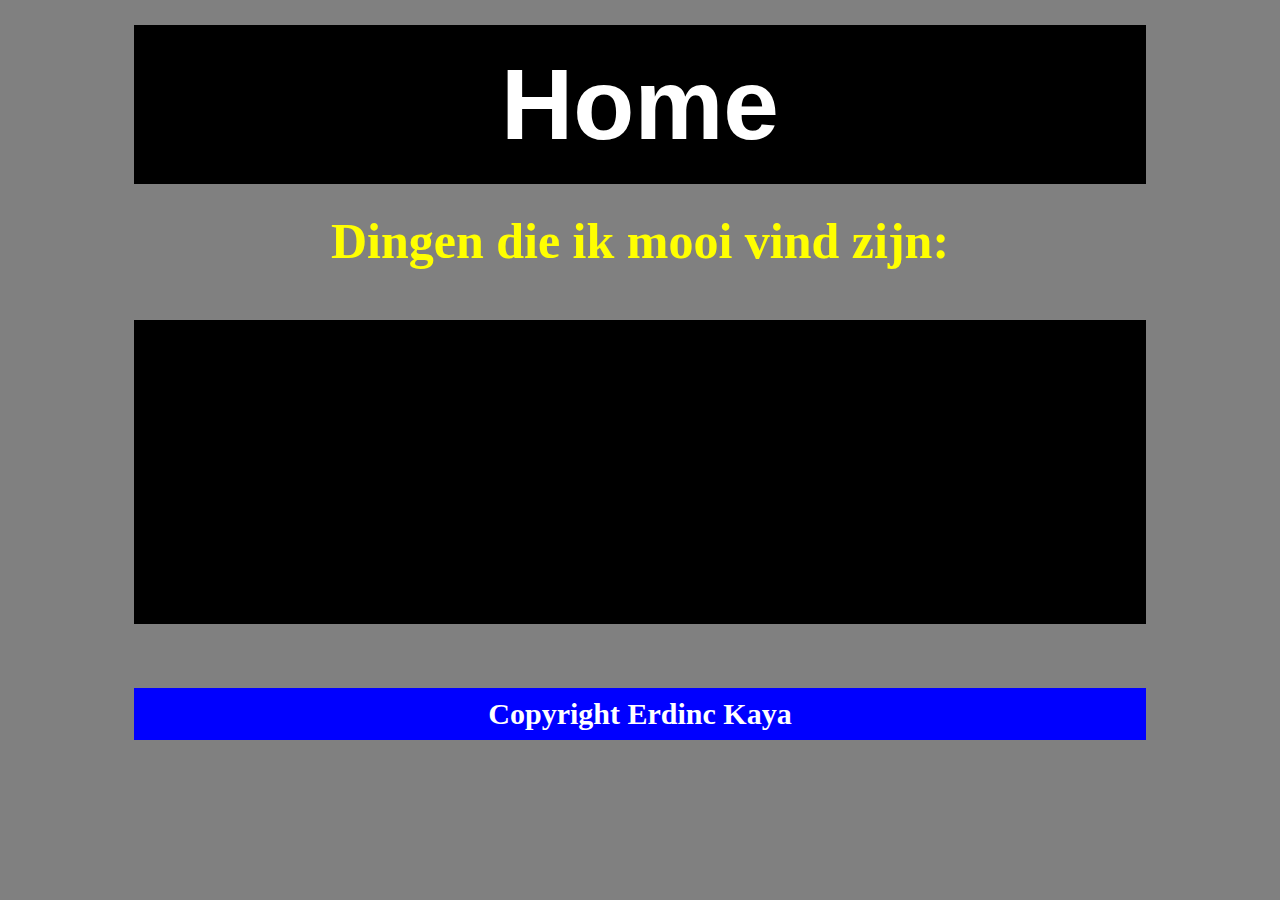
<file: Opdracht-5/index.html>
<!DOCTYPE html>
<html>
    <head>
        <!-- hier zet je de code in de head tags -->
        <title> Eerste Home pagina </title>
        <link rel="stylesheet" href="style.css">
    </head>
    <body>
       <!-- hier zet je de code in de body tags-->
        <header>
            <h1> Home </h1>
        </header>
        <main>               
            <H2>Dingen die ik mooi vind zijn:</H2>
            <nav>
                <ul>
                    <li><a href="https://www.autoweek.nl" target="_blank">Auto</a></li>
                    <li><a href="https://www.natuurmonumenten.nl" target="_blank">Natuur</a></li>
                    <li><a href="https://www.vogelbescherming.nl" target="_blank">Vogels </a></li>
                    <li><a href="contact.html" target="_blank">Contact </a></li>
                    <br>
                    <a href="About.html"> Hier is de pagina over </a>
                </ul>
            </nav>
        </main>
        <footer>
            <h3> Copyright Erdinc Kaya</h3>
        </footer>
    </body>
</html>
</file>
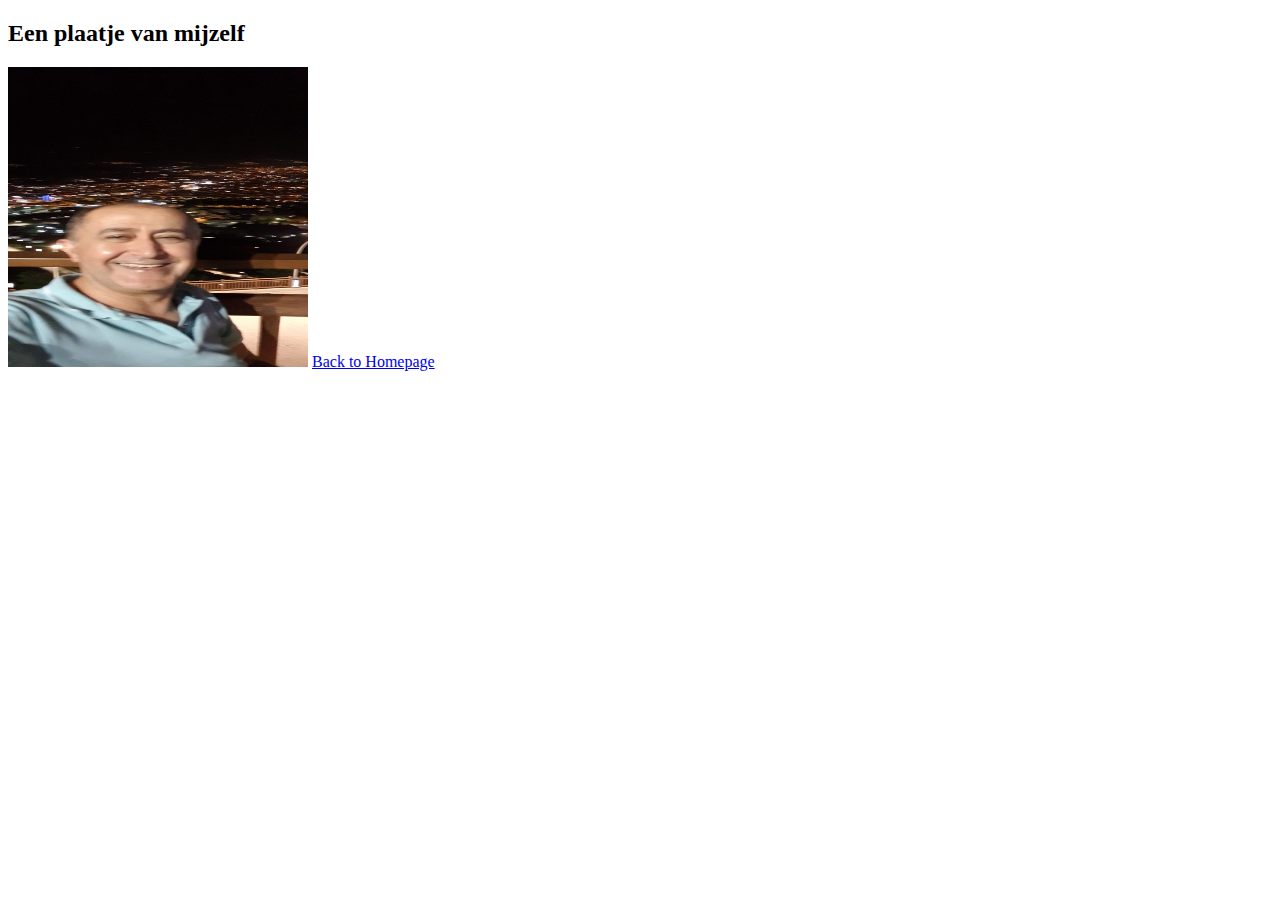
<file: Opdracht-5/About.html>
<!DOCTYPE html>
<html>
<head>
    <title>Plaatje van mijzelf</title>
</head>
<body>
    <h2>Een plaatje van mijzelf</h2>
    <img src="erdinc.jpg" width="300" height="300"> <a href="opdracht1.html"> Back to Homepage</a>
</body>
</html>
</file>
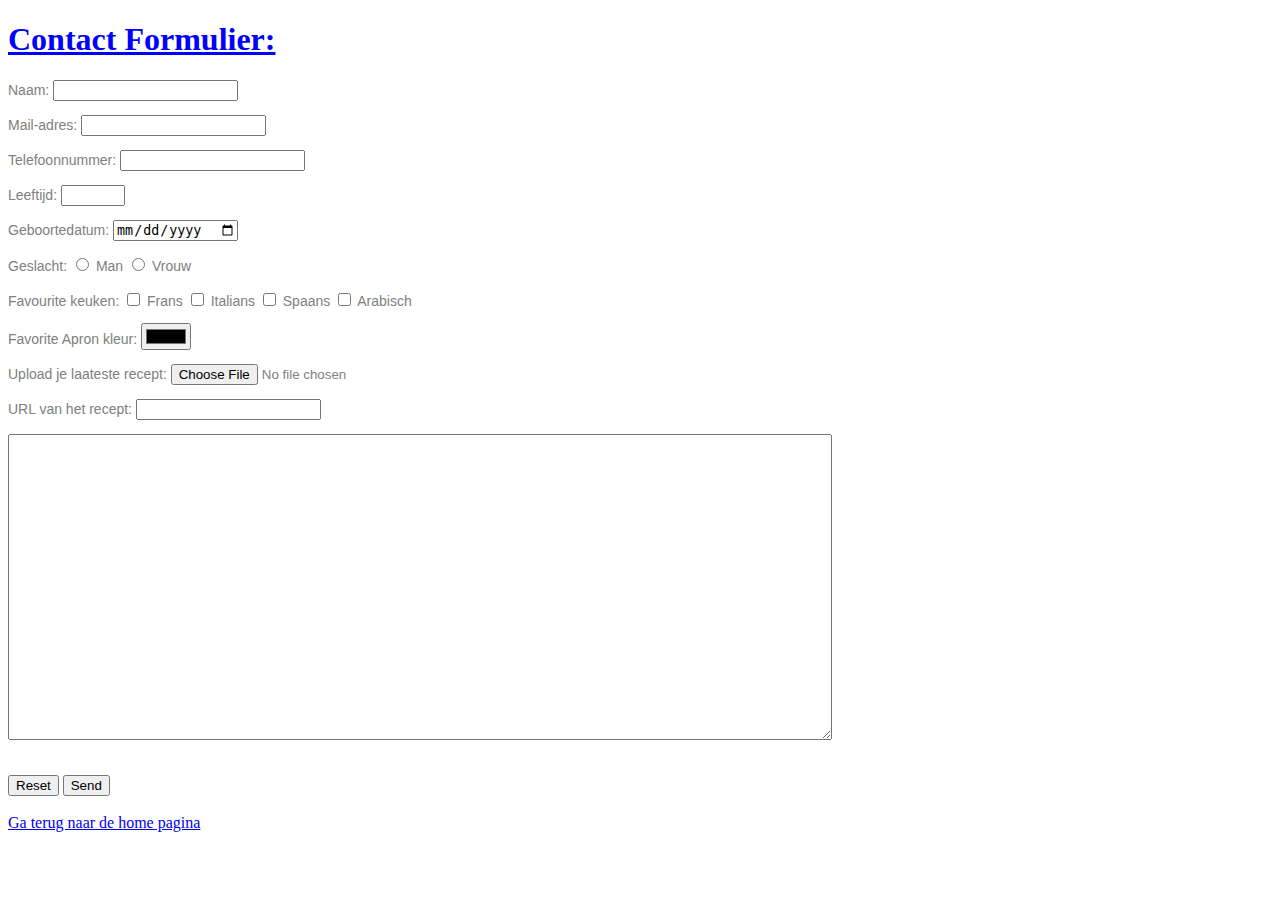
<file: Opdracht-5/contact.html>
<!DOCTYPE html>
<html>
<style>
    p {
        font-family: Verdana, Geneva, Tahoma, sans-serif;
        font-size: 14px;
        color: grey;
    }
    h1 {
        text-align: left; text-decoration: underline; color: blue;
    }
    div {
        font-family: Verdana, Geneva, Tahoma, sans-serif;
        font-size: 14px;
        color: grey;   
    }
</style>

<head>
    <meta charset="UTF-8">
      <!-- hier zet je de code in de head tags -->
    <title> Contact </title>
</head>

<body>
    <!-- hier zet je de code in de body tags-->
    <header>
        <h1> Contact Formulier: </h1>
    </header>
    <main>
        <form name="contact" method="POST" data-netlify="true">
            <p> Naam: <input type="text" name="Naam" required> </p>        
            <p> Mail-adres: <input type="email" id="email" name="email" required> </p>
            <p>Telefoonnummer: <input type="Tel" id="Telefoon" name="Telefoon" pattern="[0-9]{2}-[0-9]{8}" required> </p>
            <p> Leeftijd: <input type="number" id="Leeftijd" name="Leeftijd" min="1" max="150"> </p>
            <p> Geboortedatum: <input type="date" id="Geboortedatum" name="Geboortedatum"> </p>
            <div>
                Geslacht: 
                <input type="radio" id="Geslacht" name="Geslacht" value="Man"> Man
                <input type="radio" id="Geslacht1" name="Geslacht1" value="Vrouw"> Vrouw <br>
                <br>
            </div>
            <div>
                Favourite keuken: 
                <input type="checkbox" id="Keuken1" name="Keuken1" value="Frans">
                <label for="Keuken1"> Frans</label>
                <input type="checkbox" id="Keuken2" name="Keuken2" value="Italians"> <label for="Keuken2"> Italians</label>
                <input type="checkbox" id="Keuken3" name="Keuken3" value="Spaans"> <label for="Keuken3"> Spaans</label>
                <input type="checkbox" id="Keuken4" name="Keuken4" value="Arabisch"> <label for="Keuken4"> Arabisch</label>
            </div>
            <p> Favorite Apron kleur: <input type="color" id="kleur" name="kleur"> </p>
            <p> Upload je laateste recept: <input type="file" id="email" name="recept"> </p>
            <p> URL van het recept: <input type="url" id="recpturl" name="recpturl"> </p>
            <p> <textarea id="Biografie" name="Biografie" cols="100" rows="20"> </textarea></p>
            <br>
            <div>
                <input type="reset" value="Reset" name="tekstveld">
                <input type="submit" value="Send" name="tekstveld">
            </div>
        </form>
            <br>
        <a href="index.html"> Ga terug naar de home pagina </a>
    </main>
</body>
</file>
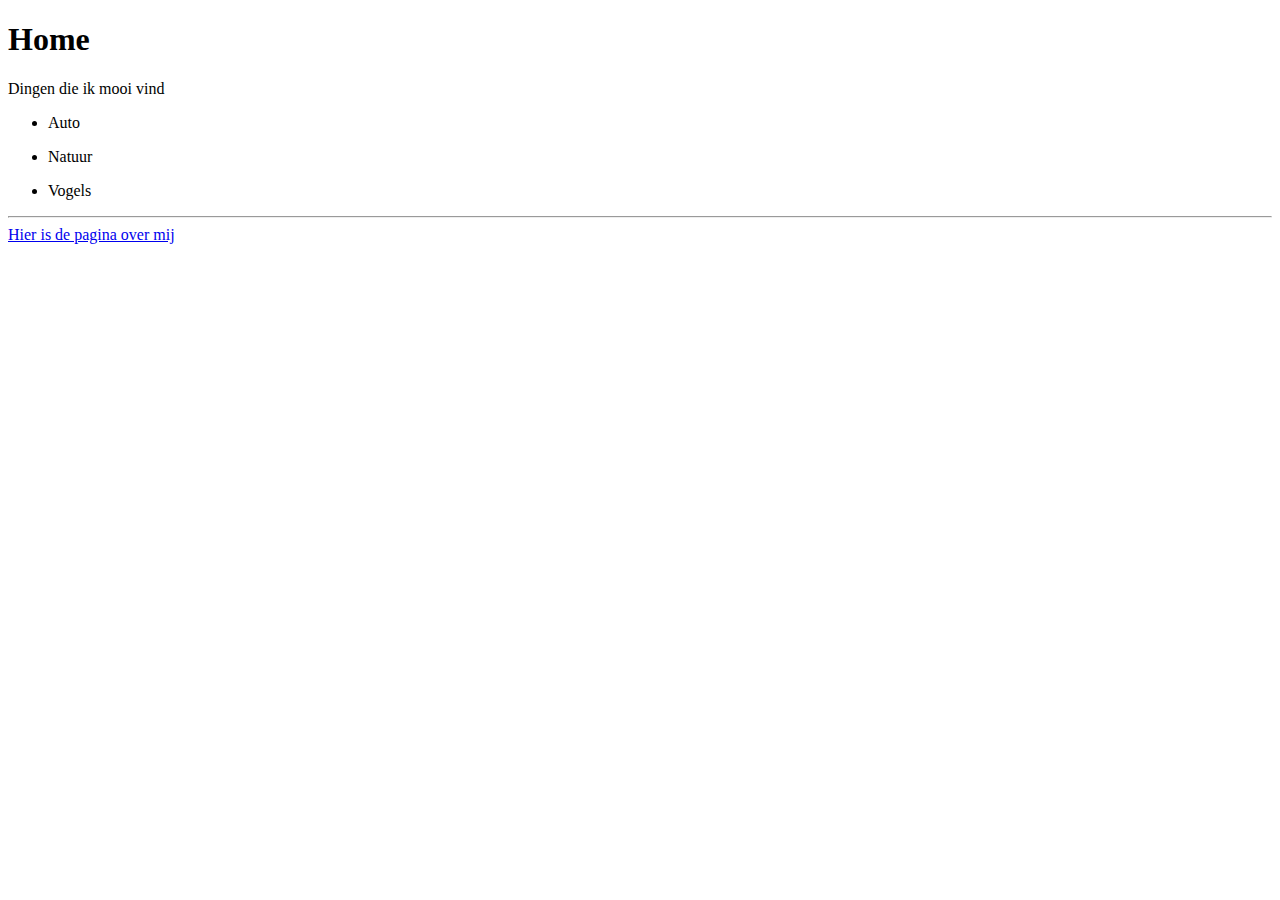
<file: Opdracht-5/Opdracht1.html>
<!DOCTYPE html>
<html>
    <head>
        <!-- hier zet je de code in de head tags -->
        <title> Eerste Home pagina </title>
    </head>
    <body>
       <!-- hier zet je de code in de body tags-->
       <h1> Home </h1>
       
       <p>Dingen die ik mooi vind</p>
       <ul><li>Auto</li></ul>
       <ul><li>Natuur</li></ul>
       <ul><li>Vogels</li></ul>
       <hr>
       <a href="About.html">Hier is de pagina over mij</a>
    </body>
</html>
</file>
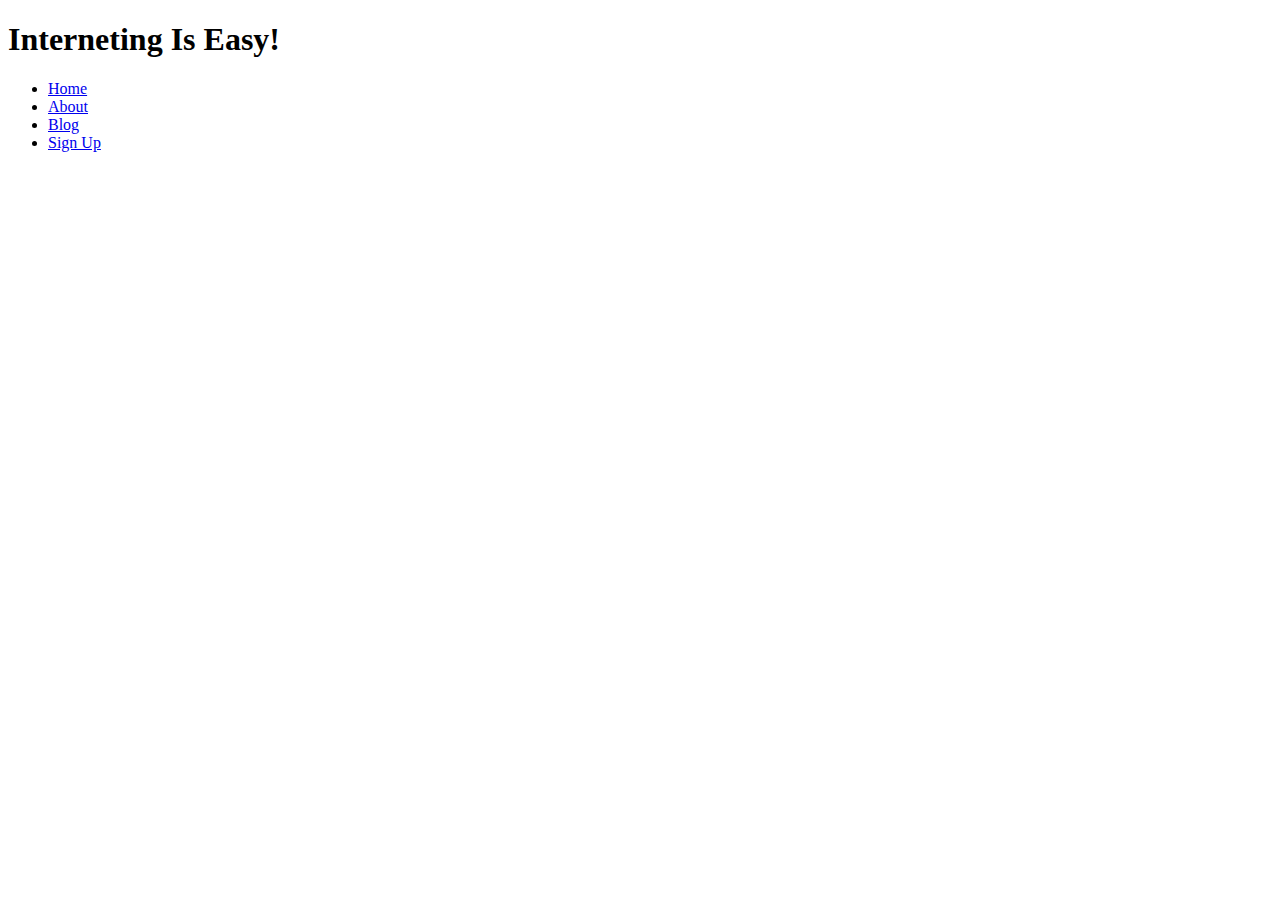
<file: Opdracht-5/test.html>
<!DOCTYPE html>
<html lang='en'>
  <head>
    <meta charset='UTF-8'/>
    <title>Semantic HTML</title>
  </head>
  <body>

    <h1>Interneting Is Easy!</h1>
    <ul>
      <li><a href='www.brigtnet.nl'>Home</a></li>
      <li><a href='www.brigtnet.nl/over-ons'>About</a></li>
      <li><a href='#'>Blog</a></li>
      <li><a href='#'>Sign Up</a></li>
    </ul>

  </body>
</html>
</file>
<file: Opdracht-5/style.css>
a {
  text-decoration: none;
  color: black;
}

a:hover {
  color: red;
}

a:active {
  color: blue;
}

a:visited {
  color: green;
}

h1 {
  font-family: Verdana, Geneva, Tahoma, sans-serif;
  color: white;
  font-size: 100px;
  padding: 5%;
  background-color: black;
  margin: 2% 10%;
  text-align: center;
}


h3 {
  font-family: lato;
  font-size: 20px;
  background-color: blue;
  text-align: center;
  text-transform: calc();
  margin: 5% 10%;
}

ul {
  list-style-type: none;
  background-color: black;
  margin: 5% 10%;
}

li {
  display: inline;
}

li a {
  display: block;
  font-size: 25px;
  color: black;
  text-align: left ;
  padding: 14px 16px;
  text-decoration: none;
}
                                                              
@media (min-width: 320px) {  
    body { 
    background-color: white;
    color: black;
  }                                                      
    h1 {                                                                             
        font-size: 40px;                                                             
    }  
    h2 {                                                                             
        font-size: 25px;
        text-align: center;                                                           
    }  
    h3 {                                                                             
        font-size: 15px; 
        color: white;                                                            
    } 
    p { font-size: 10px;}                                                                        
}

@media (min-width: 768px) { 
  body { 
  background-color: lightgrey;
  color: black;
  line-height: 1.2 rem;
  }                                                           
  
  h1 {                                                                             
      font-size: 60px;                                                             
  }         
  h2 {                                                                             
      font-size: 40px;                                                             
  }  
  h3 {                                                                             
      font-size: 20px;                                                             
  }                                                                         
}                      

@media (min-width: 1024px) {
  body { 
    background-color: grey;
    color: yellow;
    line-height: 2rem;
  }
  h1 { font-size: 100px;}
  h2 { text-align: center; font-size: 50px;}
  h3 { padding: 10px; font-size: 30px;}
  p { font-size: 30px;} 

}
</file>
